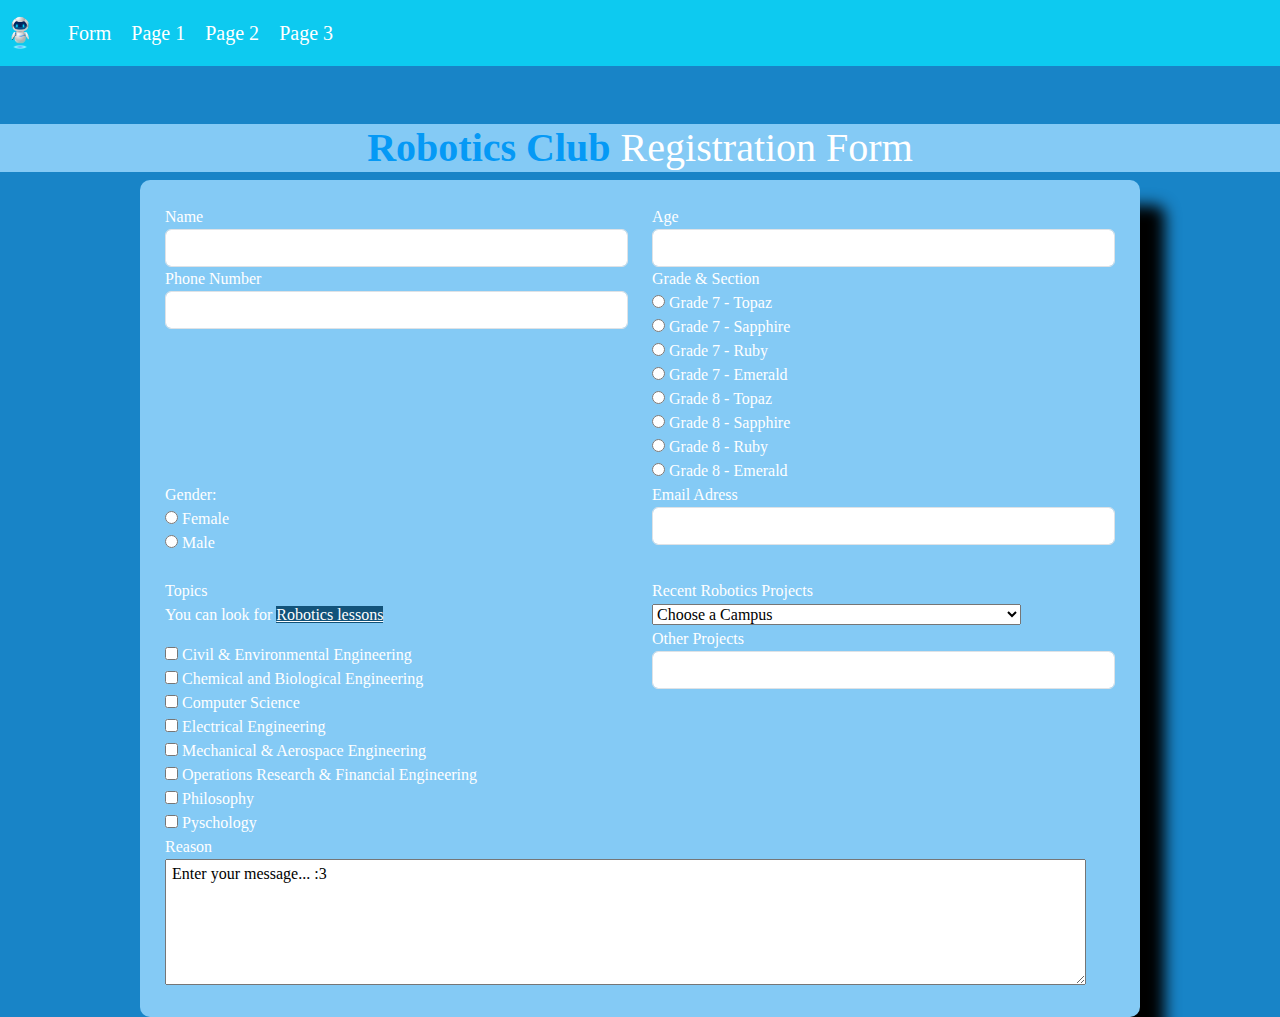
<file: index.html>
<!DOCTYPE html>
<html>
<head>
	<meta charset="utf-8">
	<meta name="viewport" content="width=device-width, initial-scale=1">
	<link  href="https://cdn.jsdelivr.net/npm/bootstrap@5.3.3/dist/css/bootstrap.min.css" rel="stylesheet">
	<link rel="stylesheet" type="text/css" href="index.style.css">
	<title>OBMC Robotics Club Form</title>
</head>
<body>
	<nav class="navbar navbar-expand-md bg-info navbar-dark fixed-top">
		<a class="navbar-brand"><img src="Robot Logo.png"></a>
		<div class="container-fluid">
			<div class="collapse navbar-collapse">
				<ul class="navbar-nav me-auto">
					<li>
						<a class="navbar-brand" href="index.html">Form</a>
						<a class="navbar-brand" href="page1.html">Page 1</a>
						<a class="navbar-brand" href="page2.html">Page 2</a>
						<a class="navbar-brand" href="page3.html">Page 3</a>
					</li>
				</ul>
			</div>
		</div>
	</nav>
	<br>

	<div class="container2">
		<h1 style="margin-top: 100px";><span style="color: #0599f5; font-weight: bold;">Robotics Club</span> Registration Form</h1>
	</div>

	<div class="container1">
			<form class="form-group">
				<div class="row">
					<div class="col-md-6">
						<label for="Name">Name</label>
						<input type="text" class="form-control" id="Name" name="Name">
					</div>

					<div class="col-md-6">
						<label for="Age">Age</label>
						<input type="number" class="form-control" id="Age" name="Age">
					</div>

					<div class="col-md-6">
						<label for="Phone">Phone Number</label>
						<input type="text" class="form-control" id="Phone" name="Phone ">
					</div>

					<div class="col-md-6">
						<label for="Level">Grade & Section</label><br>
						<input type="radio" id="Section1" name="Section1">
							<label for="Section1">Grade 7 - Topaz</label><br>
						<input type="radio" id="Section2" name="Section2">
							<label for="Section2">Grade 7 - Sapphire</label><br>
						<input type="radio" id="Section3" name="Section3">
							<label for="Section3">Grade 7 - Ruby</label><br>
						<input type="radio" id="Section4" name="Section4">
							<label for="Section4">Grade 7 - Emerald</label><br>
						<input type="radio" id="Section5" name="Section5">
							<label for="Section5">Grade 8 - Topaz</label><br>
						<input type="radio" id="Section6" name="Section6">
							<label for="Section6">Grade 8 - Sapphire</label><br>
						<input type="radio" id="Section7" name="Section6">
							<label for="Section7">Grade 8 - Ruby</label><br>
						<input type="radio" id="Section8" name="Section6">
							<label for="Section8">Grade 8 - Emerald</label><br>
					</div>

					<div class="col-md-6">
						<label for="gender">Gender:</label><br>
						<input type="radio" class="" id="female"name="female">
							<label for="female">Female</label><br>
						<input type="radio" class="" id="male"name="male">
							<label for="male">Male</label><br>
					</div>

					<div class="col-md-6">
						<label for="Email">Email Adress</label>
						<input type="text" class="form-control" id="Email" name="Email">
					</div>
				</div>

				<br>
				<div class="row">
					<div class="col-md-6">
					<label for="Topics">Topics</label>
					<p>You can look for <a href="https://ris.princeton.edu/projects/topics-research#:~:text=Autonomous%20air%2C%20sea%2C%20undersea%2C,robots%20for%20manufacturing%20and%20assembly">Robotics lessons</a></p>
					<input type="checkbox" class="" id="Civil" name="Civil">
						<label for="Civil">Civil & Environmental Engineering</label><br>
					<input type="checkbox" class="" id="Chemical" name="Chemical">
						<label for="Chemical">Chemical and Biological Engineering</label><br>
					<input type="checkbox" class="" id="Computer" name="Computer">
						<label for="Computer">Computer Science</label><br>
					<input type="checkbox" class="" id="Electrical" name="Electrical">
						<label for="Electrical">Electrical Engineering</label><br>
					<input type="checkbox" class="" id="Mechanical" name="Mechanical">
						<label for="Mechanical">Mechanical & Aerospace Engineering</label><br>
					<input type="checkbox" class="" id="Financial" name="Financial">
						<label for="Financial">Operations Research & Financial Engineering</label><br>
					<input type="checkbox" class="" id="Philosophy" name="Philosophy">
						<label for="Philosophy">Philosophy</label><br>
					<input type="checkbox" class="" id="Pyschology" name="Pyschology">
							<label for="Pyschology">Pyschology</label><br>					
					</div>

					<div class="col-md-6">
						<label for="Projects">Recent Robotics Projects</label>
						<select class="form-group">
							<option value="Campus">Choose a Campus </option>
								<option value="PSSR">Pesticide Sprayer Spide Robot with Grass Cutter</option>
								<option value="SST">Smart Shopping Trolley that Follows the Customer</option>
								<option value="OT+FB">Object Tracker & Follower Robot Using Raspberry Pi</option>
								<option value="RTBR">Rough Terrian Beetle Robot</option>
								<option value="SSGC">Smart Solar Grass Cutter With Lawn Coverage</option>				<option value="PPR">Path Planner Robot for Indoor Positioning</option>
								<option value="FFRNVC">Fire Fighter Robot with Night Vision Camera</option>
								<option value="LRSRNV">Long Range Spy Robot with Night Vision</option>
								<option value="LRSROD">Long Range Spy Robot with Obstacle Detection</option>
								<option value="LRSRMD">Long Range Spy Robot with Metal Detection</option>
								<option value="ACRA">Android Controlled Robotic Arm</option>
						</select>

						<br>
						<label for="Others">Other Projects</label>
							<input type="text" class="form-control" id="Others" name="Others">
					</div>

					<div class="col-md-6">
						<label for="Reason">Reason</label>
							<textarea rows="5" cols="100" placeholder="Enter your message..."> Enter your message... :3</textarea>
					</div>
				</div>
			</div>
		</form>
	</div>
</div>	
</body>
</html>
</file>
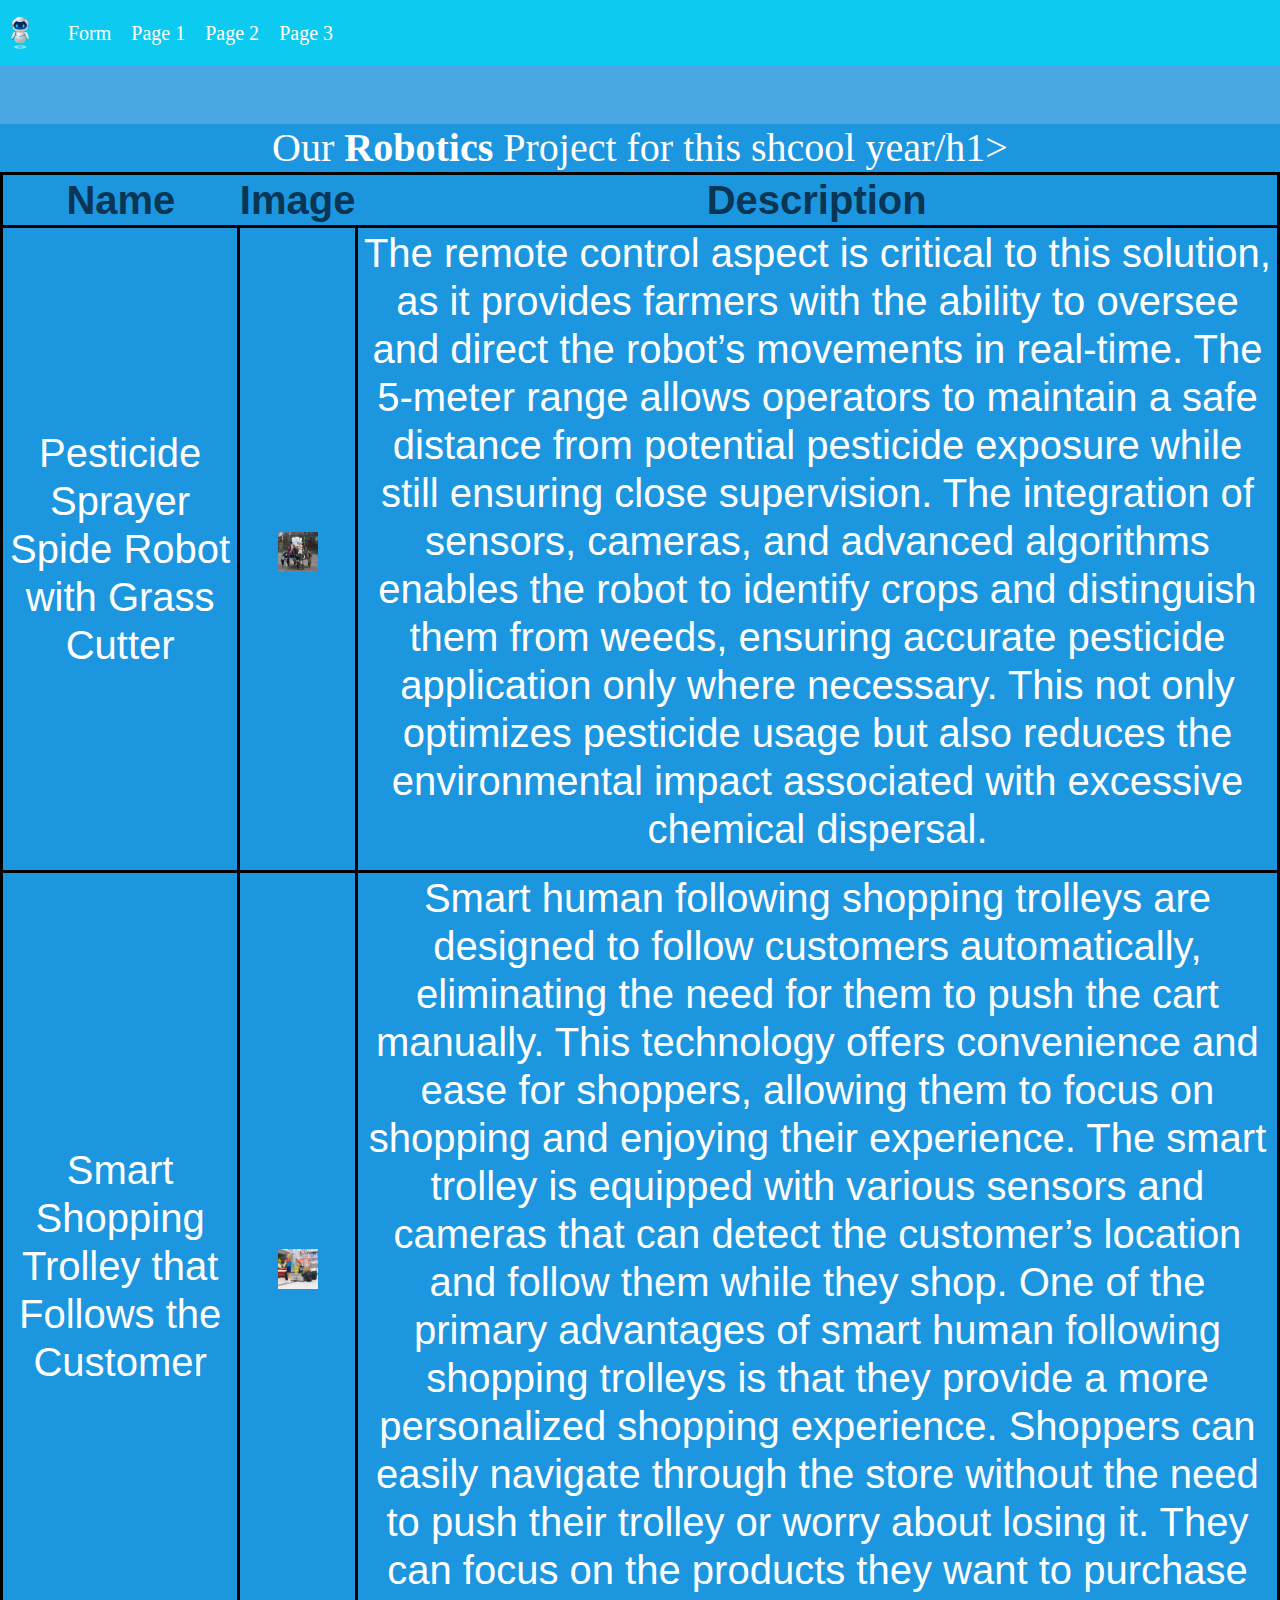
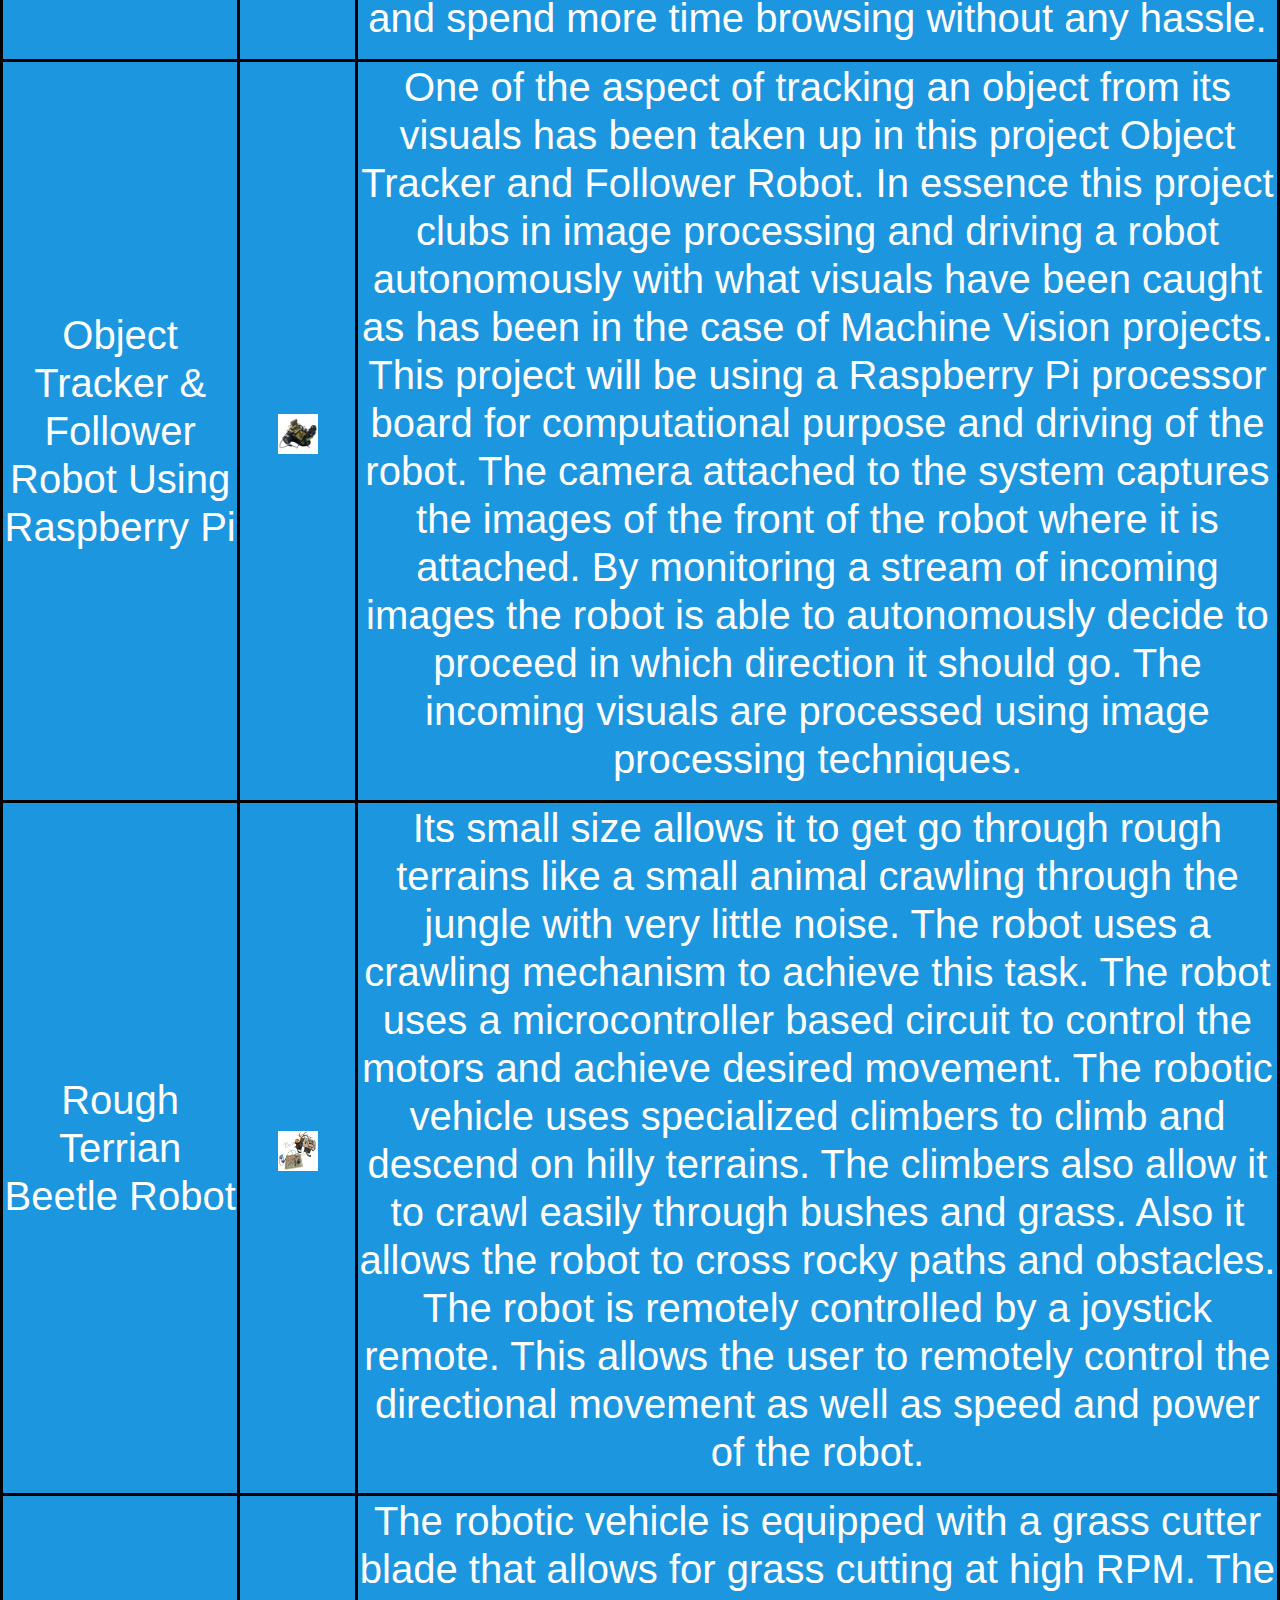
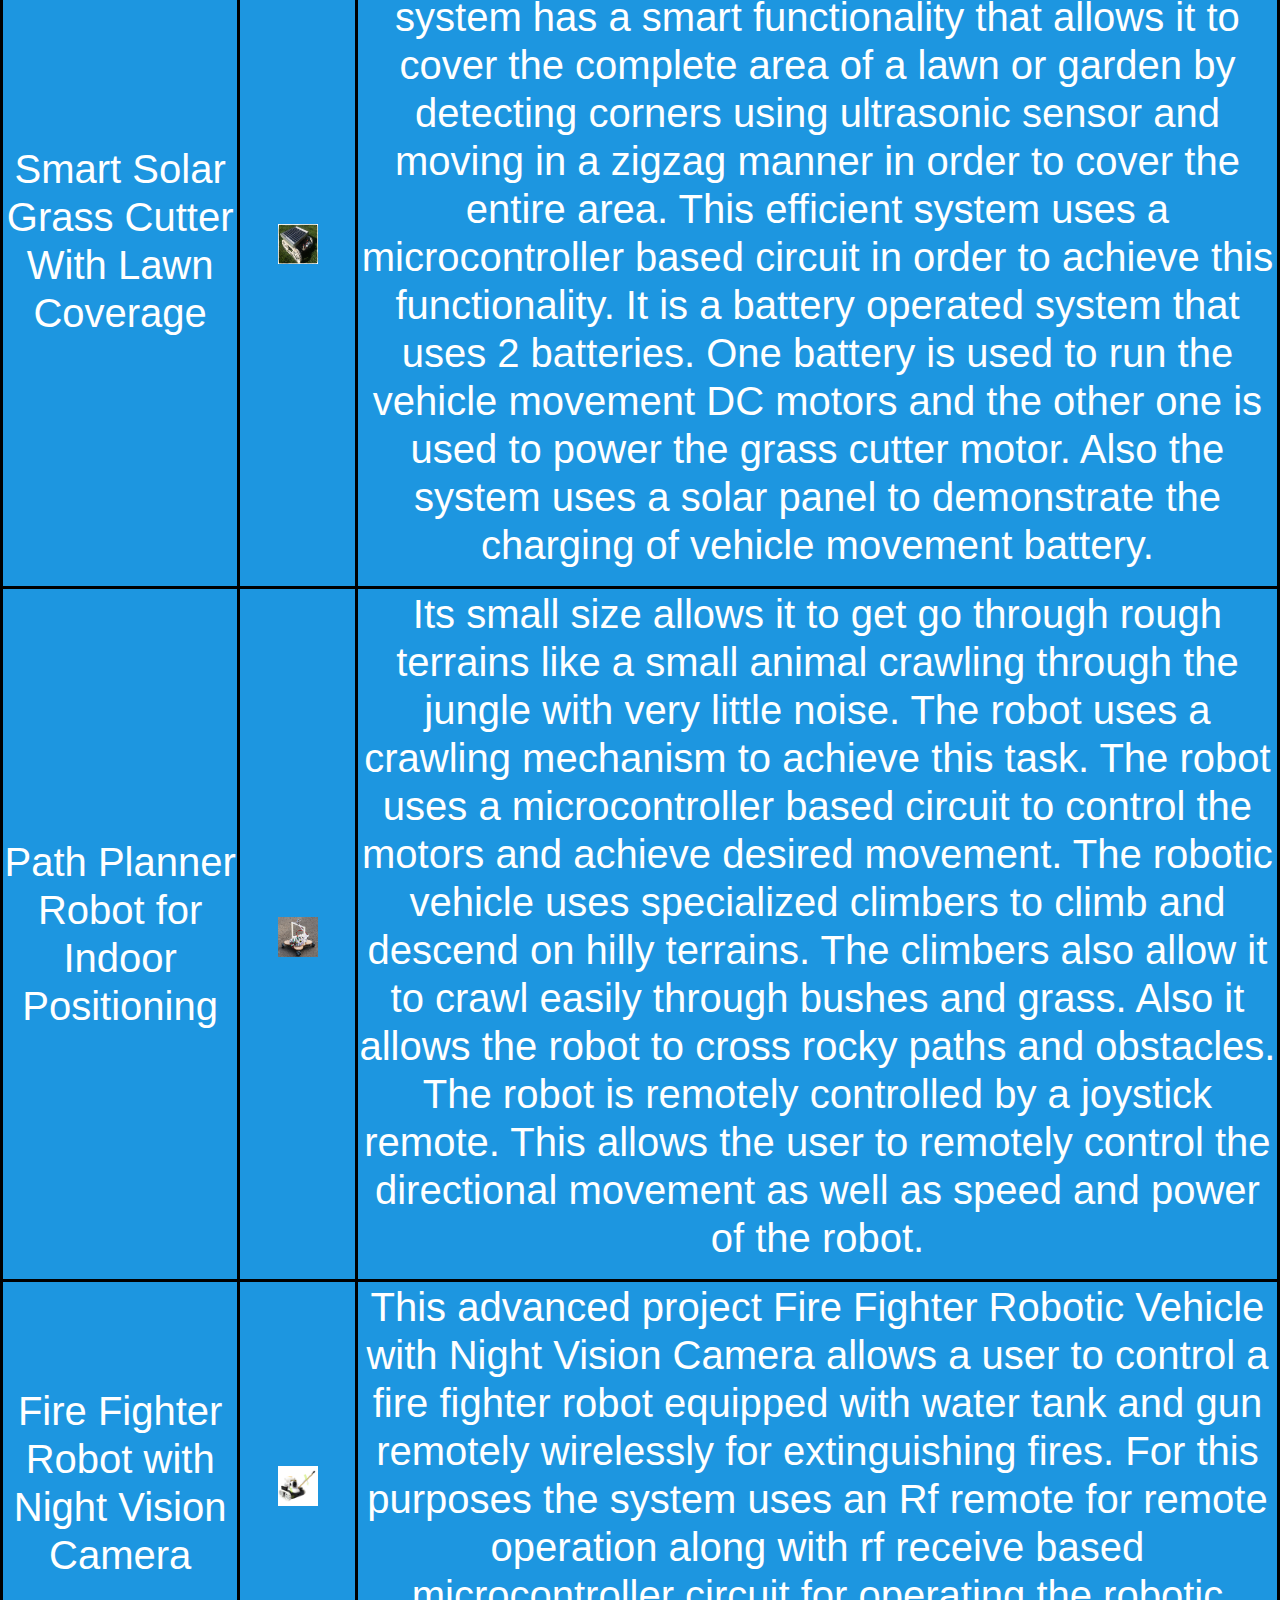
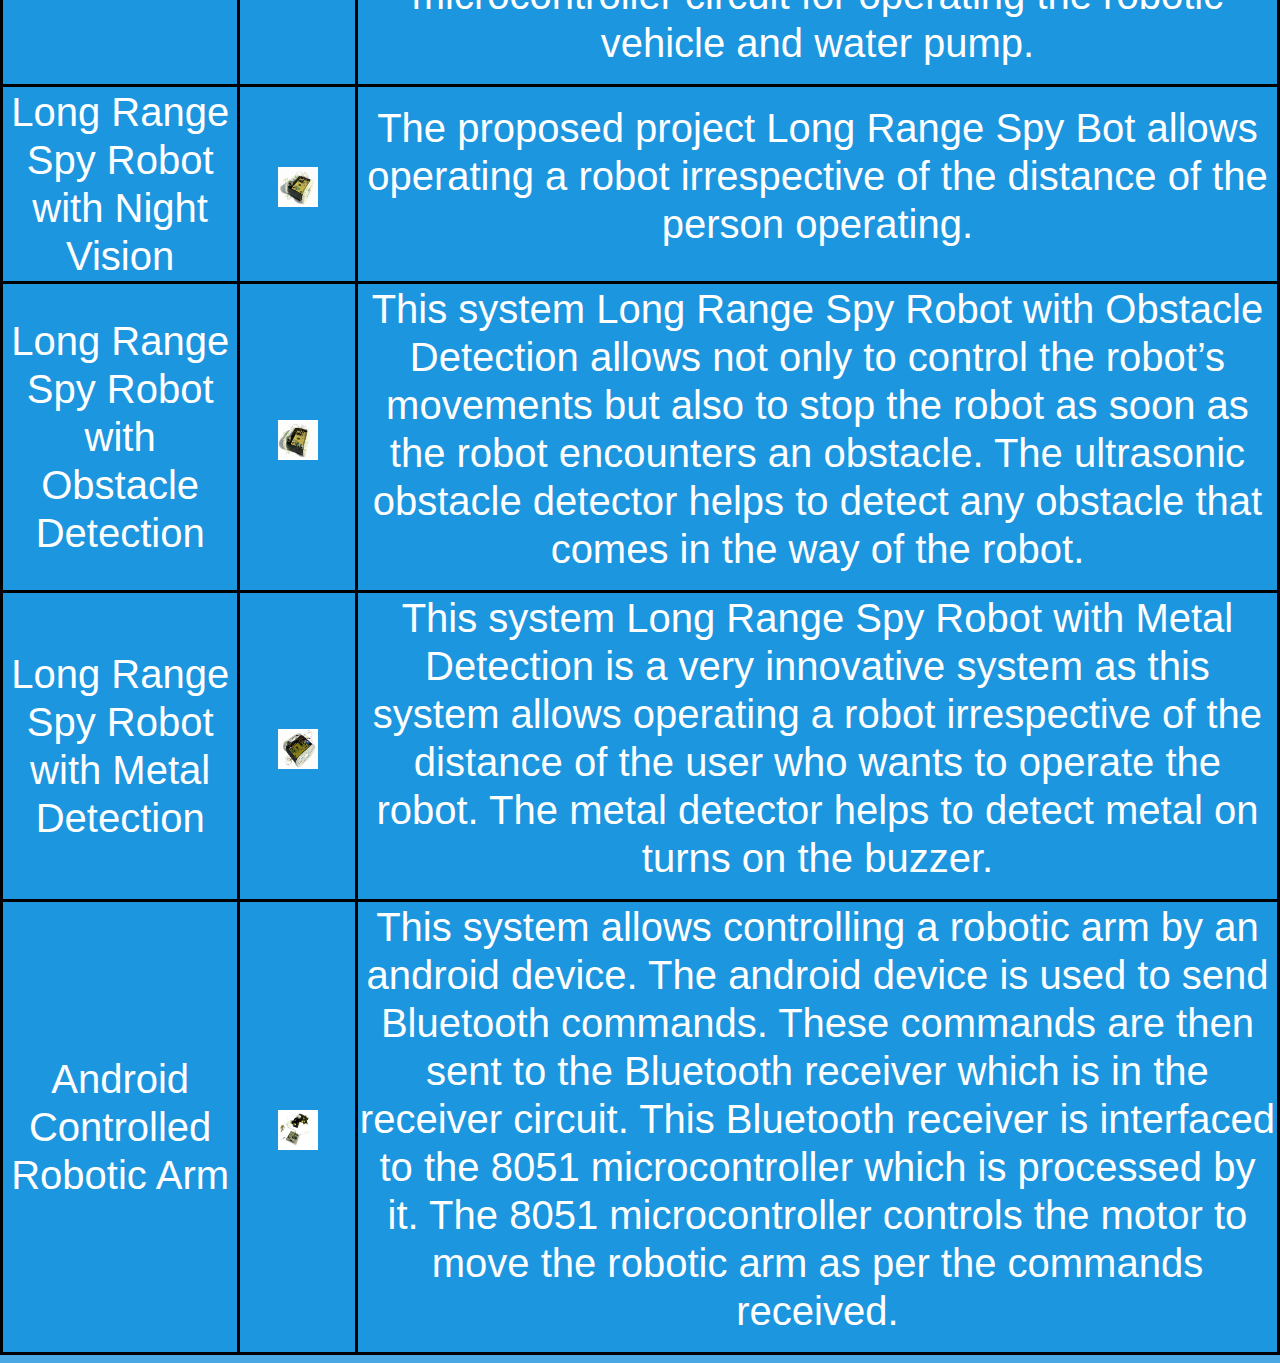
<file: page1.html>
<!DOCTYPE html>
<html>
<head>
	<meta charset="utf-8">
	<meta name="viewport" content="width=device-width, initial-scale=1">
	<title>Robotics Project</title>
	<link  href="https://cdn.jsdelivr.net/npm/bootstrap@5.3.3/dist/css/bootstrap.min.css" rel="stylesheet">
	<style>
		body{
			background-color: #49a8e3;
			font-family: Gills Sans MT;
			color:white;
		}
		h1{
			background-color: #1d96e0;
			text-align: center;
		}

		table{
			border: 3px solid black;
			padding: 15px;
		}

		td{
			border: 3px solid black;
			text-align: center;
			font-family: Gills Sans MT,sans-serif;
			color: white;
		}

		tr{
			border: 3px solid black;
			text-align: center;
			font-family: Gills Sans MT,sans-serif;
			color: #093654;
		}
		
		img{
			height: 550px;
			width: 550px;
		}

		img{
			height: 40px;
			width: 40px;
		}

		.container3{
			background-color: #a3e0ff;
			color: #3babe3;
			font-family: Times New Roman;
		}
	</style>
</head>
<body>
	<nav class="navbar navbar-expand-md bg-info navbar-dark fixed-top">
		<a class="navbar-brand"><img src="Robot Logo.png"></a>
		<div class="container-fluid">
			<div class="collapse navbar-collapse">
				<ul class="navbar-nav me-auto">
					<li>
						<a class="navbar-brand" href="index.html">Form</a>
						<a class="navbar-brand" href="page1.html">Page 1</a>
						<a class="navbar-brand" href="page2.html">Page 2</a>
						<a class="navbar-brand" href="page3.html">Page 3</a>
					</li>
				</ul>
			</div>
		</div>
	</nav>
	<br>

	<h1 style="margin-top: 100px;">Our <span style="font-weight:bold;">Robotics</span> Project for this shcool year/h1>
	<br>
	<table>
		<th>Name</th>
		<th>Image</th>
		<th>Description</th>
		<tr class="table-info">
			<td>Pesticide Sprayer Spide Robot with Grass Cutter</td>
			<td><img src="PSSR.jpeg"></td>
			<td>
				<p>The remote control aspect is critical to this solution, as it provides farmers with the ability to oversee and direct the robot’s movements in real-time. The 5-meter range allows operators to maintain a safe distance from potential pesticide exposure while still ensuring close supervision. The integration of sensors, cameras, and advanced algorithms enables the robot to identify crops and distinguish them from weeds, ensuring accurate pesticide application only where necessary. This not only optimizes pesticide usage but also reduces the environmental impact associated with excessive chemical dispersal.</p>
			</td>
		</tr>

		<tr class="table-info">
			<td>Smart Shopping Trolley that Follows the Customer</td>
			<td><img src="SST.jpeg"></td>
			<td>
				<p>Smart human following shopping trolleys are designed to follow customers automatically, eliminating the need for them to push the cart manually. This technology offers convenience and ease for shoppers, allowing them to focus on shopping and enjoying their experience. The smart trolley is equipped with various sensors and cameras that can detect the customer’s location and follow them while they shop.
One of the primary advantages of smart human following shopping trolleys is that they provide a more personalized shopping experience. Shoppers can easily navigate through the store without the need to push their trolley or worry about losing it. They can focus on the products they want to purchase and spend more time browsing without any hassle.</p>
			</td>
		</tr>

		<tr class="table-info">
			<td>Object Tracker & Follower Robot Using Raspberry Pi</td>
			<td><img src="OT+FB.jpeg"></td>
			<td>
				<p>One of the aspect of tracking an object from its visuals has been taken up in this project Object Tracker and Follower Robot. In essence this project clubs in image processing and driving a robot autonomously with what visuals have been caught as has been in the case of Machine Vision projects. This project will be using a Raspberry Pi processor board for computational purpose and driving of the robot. The camera attached to the system captures the images of the front of the robot where it is attached. By monitoring a stream of incoming images the robot is able to autonomously decide to proceed in which direction it should go. The incoming visuals are processed using image processing techniques.</p>
			</td>
		</tr>

		<tr class="table-info">
			<td>Rough Terrian Beetle Robot</td>
			<td><img src="RTBR.png"></td>
			<td>
				<p> Its small size allows it to get go through rough terrains like a small animal crawling through the jungle with very little noise. The robot uses a crawling mechanism to achieve this task. The robot uses a microcontroller based circuit to control the motors and achieve desired movement. The robotic vehicle uses specialized climbers to climb and descend on hilly terrains. The climbers also allow it to crawl easily through bushes and grass. Also it allows the robot to cross rocky paths and obstacles. The robot is remotely controlled by a joystick remote. This allows the user to remotely control the directional movement as well as speed and power of the robot.</p>
			</td>
		</tr>

		<tr class="table-info">
			<td>Smart Solar Grass Cutter With Lawn Coverage</td>
			<td><img src="SSGC.jpeg"></td>
			<td>
				<p>The robotic vehicle is equipped with a grass cutter blade that allows for grass cutting at high RPM. The system has a smart functionality that allows it to cover the complete area of a lawn or garden by detecting corners using ultrasonic sensor and moving in a zigzag manner in order to cover the entire area. This efficient system uses a microcontroller based circuit in order to achieve this functionality. It is a battery operated system that uses 2 batteries. One battery is used to run the vehicle movement DC motors and the other one is used to power the grass cutter motor. Also the system uses a solar panel to demonstrate the charging of vehicle movement battery.</p>
			</td>
		</tr>

		<tr class="table-info">
			<td>Path Planner Robot for Indoor Positioning</td>
			<td><img src="PPR.jpeg"></td>
			<td>
				<p>Its small size allows it to get go through rough terrains like a small animal crawling through the jungle with very little noise. The robot uses a crawling mechanism to achieve this task. The robot uses a microcontroller based circuit to control the motors and achieve desired movement. The robotic vehicle uses specialized climbers to climb and descend on hilly terrains. The climbers also allow it to crawl easily through bushes and grass. Also it allows the robot to cross rocky paths and obstacles. The robot is remotely controlled by a joystick remote. This allows the user to remotely control the directional movement as well as speed and power of the robot.</p>
			</td>
		</tr>

		
		<tr class="table-info">
			<td>Fire Fighter Robot with Night Vision Camera</td>
			<td><img src="FFRNVC.jpeg"></td>
			<td>
				<p>This advanced project Fire Fighter Robotic Vehicle with Night Vision Camera allows a user to control a fire fighter robot equipped with water tank and gun remotely wirelessly for extinguishing fires. For this purposes the system uses an Rf remote for remote operation along with rf receive based microcontroller circuit for operating the robotic vehicle and water pump.</p>
			</td>
		</tr>

		<tr class="table-info">
			<td>Long Range Spy Robot with Night Vision</td>
			<td><img src="LRSRNV.jpeg"></td>
			<td>
				<p>The proposed project Long Range Spy Bot allows operating a robot irrespective of the distance of the person operating. </p>
			</td>
		</tr>

		<tr class="table-info">
			<td>Long Range Spy Robot with Obstacle Detection</td>
			<td><img src="LRSROD.jpeg"></td>
			<td>
				<p>This system Long Range Spy Robot with Obstacle Detection allows not only to control the robot’s movements but also to stop the robot as soon as the robot encounters an obstacle. The ultrasonic obstacle detector helps to detect any obstacle that comes in the way of the robot.</p>
			</td>
		</tr>

		<tr class="table-info">
			<td>Long Range Spy Robot with Metal Detection</td>
			<td><img src="LRSRMD.jpeg"></td>
			<td>
				<p>This system Long Range Spy Robot with Metal Detection is a very innovative system as this system allows operating a robot irrespective of the distance of the user who wants to operate the robot. The metal detector helps to detect metal on turns on the buzzer.</p>
			</td>
		</tr>

		<tr class="table-info">
			<td>Android Controlled Robotic Arm</td>
			<td><img src="ACRA.jpeg"></td>
			<td>
				<p>This system allows controlling a robotic arm by an android device. The android device is used to send Bluetooth commands. These commands are then sent to the Bluetooth receiver which is in the receiver circuit. This Bluetooth receiver is interfaced to the 8051 microcontroller which is processed by it. The 8051 microcontroller controls the motor to move the robotic arm as per the commands received.</p>
			</td>
		</tr>
	</table>
</body>
</html>
</file>
<file: index.style.css>
body{
	font-family: Gills Sans MT;
	color: white;
	background-color: #1884c7;
}

.container1{
	background-color: #84caf5;
	width: 1000px;
	padding: 25px;
	margin: auto;
	box-shadow: 25px 25px 15px rgba(0, 0, 0, 8);
	cursor: pointer;
	border-radius: 10px;
}

.container2{
	background-color: #84caf5;
	text-align: center;
	font-size: 55px;
	color: white;

}

.col-md-6 a{
	background-color: #12537a;
	color: white;
}

.container3{
	background-color: #a3e0ff;
	color: #3babe3;
	font-family: Times New Roman;
}

img{
	height: 40px;
	width: 40px;
}
</file>
